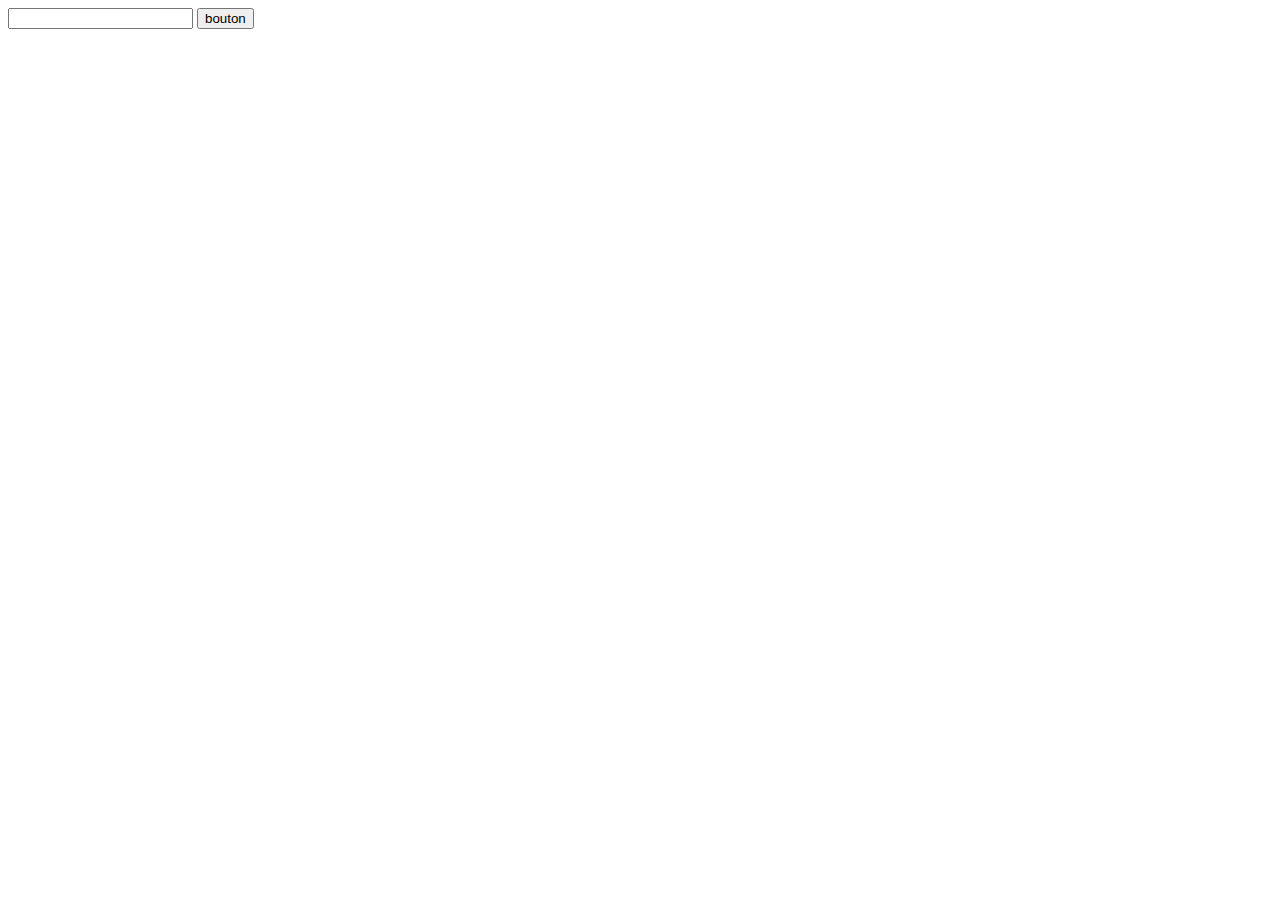
<file: index.html>
<!DOCTYPE html>
<html>
    <head>
        <title>SecretSanta</title>
        <link rel="stylesheet" type="text/css" href="style.css" />
        <script type="text/javascript" src="script.js"></script>
    </head>
    <body>
        <entree>
            <input id="entree" placeholder="" onkeydown=""></input>
        </entree>
        
        <button onclick="">bouton</button>
    </body>
</html>
</file>
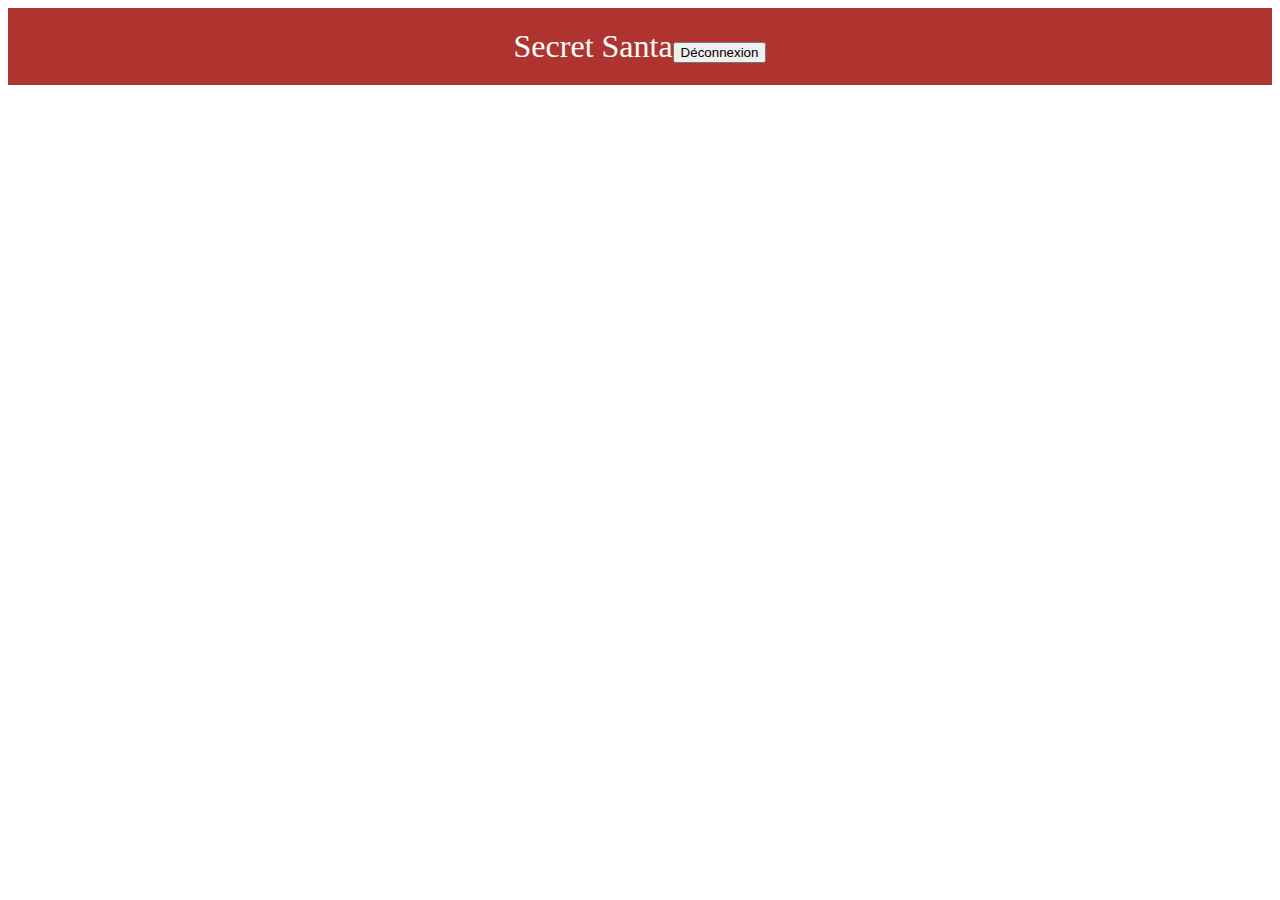
<file: header.html>
<!DOCTYPE html>
<html>
    <head>
        <title>SecretSanta</title>
        <link rel="stylesheet" type="text/css" href="../style.css" />
    </head>
    <body>
        <header><titre>Secret Santa</titre><button id="deconnexion">Déconnexion</button></header>
        <content>
</file>
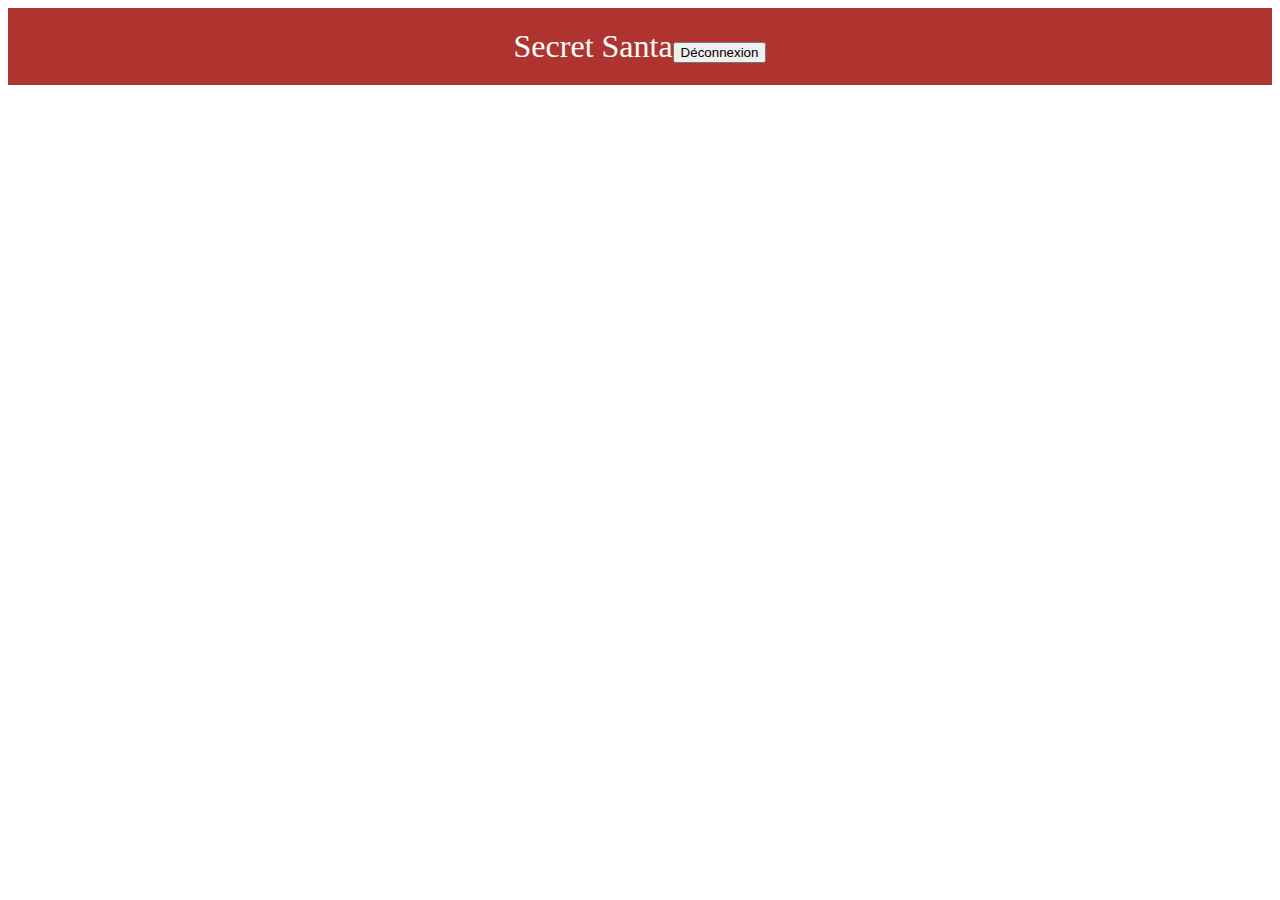
<file: site/header.html>
<!DOCTYPE html>
<html>
    <head>
        <title>SecretSanta</title>
        <link rel="stylesheet" type="text/css" href="../style.css" />
    </head>
    <body>
        <header><titre>Secret Santa</titre><button id="deconnexion" onclick="deconnexion()">Déconnexion</button></header>
        <content>
</file>
<file: style.css>
header {
    background-color: #af3430; 
    color: #fff; 
    text-align: center; 
    padding: 20px; 
}

titre {
    font-size: 2em; 
    margin: 0; 
    font-family: 'Georgia', serif; 
}

a:hover {
    cursor: pointer;
    text-decoration: underline;
}
</file>
